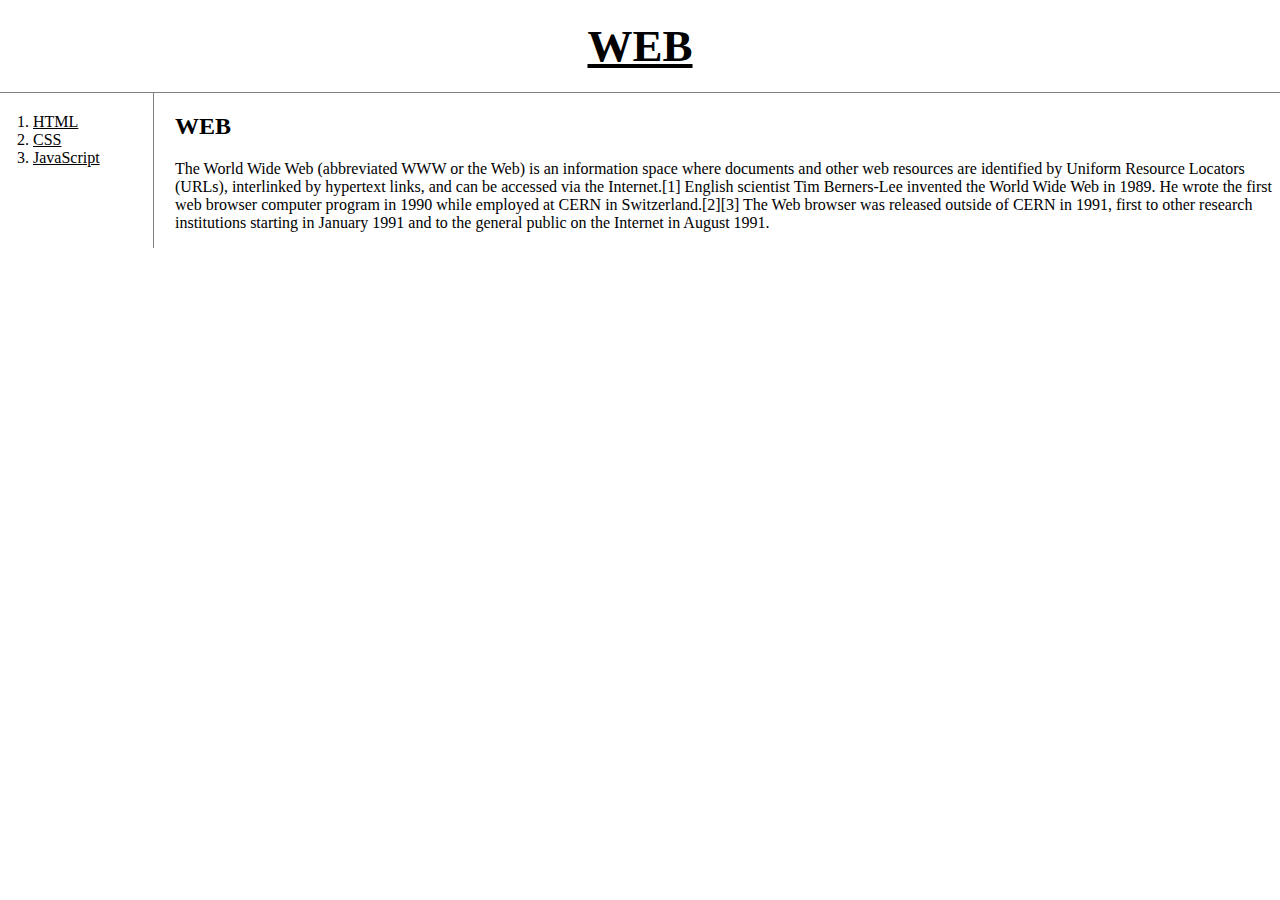
<file: index.html>
<!doctype html>
<html>
<head>
  <title>WEB1 - Welcome</title>
  <meta charset="utf-8">
  <link rel="stylesheet" href="style.css">
</head>
<body>
  <h1><a href="index.html">WEB</a></h1>
  <div id="grid">
  <ol>
    <li><a href="1.html">HTML</a></li>
    <li><a href="2.html">CSS</a></li>
    <li><a href="3.html">JavaScript</a></li>
  </ol>
  <div id="article">
  <h2>WEB</h2>
  <p>The World Wide Web (abbreviated WWW or the Web) is an information space where documents and other web resources are identified by Uniform Resource Locators (URLs), interlinked by hypertext links, and can be accessed via the Internet.[1] English scientist Tim Berners-Lee invented the World Wide Web in 1989. He wrote the first web browser computer program in 1990 while employed at CERN in Switzerland.[2][3] The Web browser was released outside of CERN in 1991, first to other research institutions starting in January 1991 and to the general public on the Internet in August 1991.
  </p>
</div>
</div>
</body>
</html>
</file>
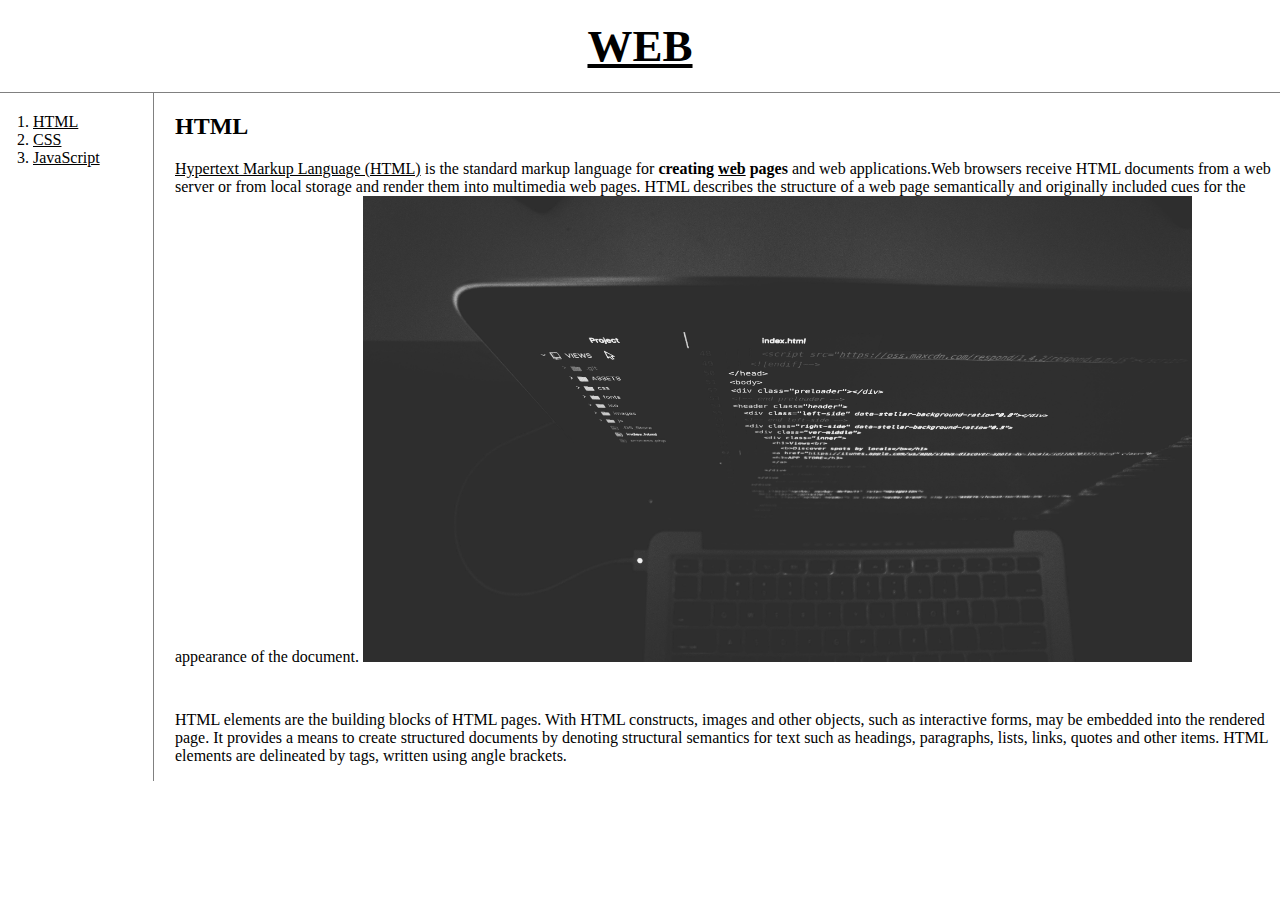
<file: 1.html>
<!doctype html>
<html>
<head>
  <title>WEB1 - HTML</title>
  <meta charset="utf-8">
  <link rel="stylesheet" href="style.css">
</head>
<body>
  <h1><a href="index.html">WEB</a></h1>
  <div id="grid">
  <ol>
    <li><a href="1.html">HTML</a></li>
    <li><a href="2.html">CSS</a></li>
    <li><a href="3.html">JavaScript</a></li>
  </ol>
  <div id="article">
  <h2>HTML</h2>
  <p><a href="https://www.w3.org/TR/html5/" target="_blank" title="html5 speicification">Hypertext Markup Language (HTML)</a> is the standard markup language for <strong>creating <u>web</u> pages</strong> and web applications.Web browsers receive HTML documents from a web server or from local storage and render them into multimedia web pages. HTML describes the structure of a web page semantically and originally included cues for the appearance of the document.
  <img src="coding.jpg" width="75%">
  </p>
  <p style="margin-top:45px;">HTML elements are the building blocks of HTML pages. With HTML constructs, images and other objects, such as interactive forms, may be embedded into the rendered page. It provides a means to create structured documents by denoting structural semantics for text such as headings, paragraphs, lists, links, quotes and other items. HTML elements are delineated by tags, written using angle brackets.
  </p>
  </div>
</div>
</body>
</html>
</file>
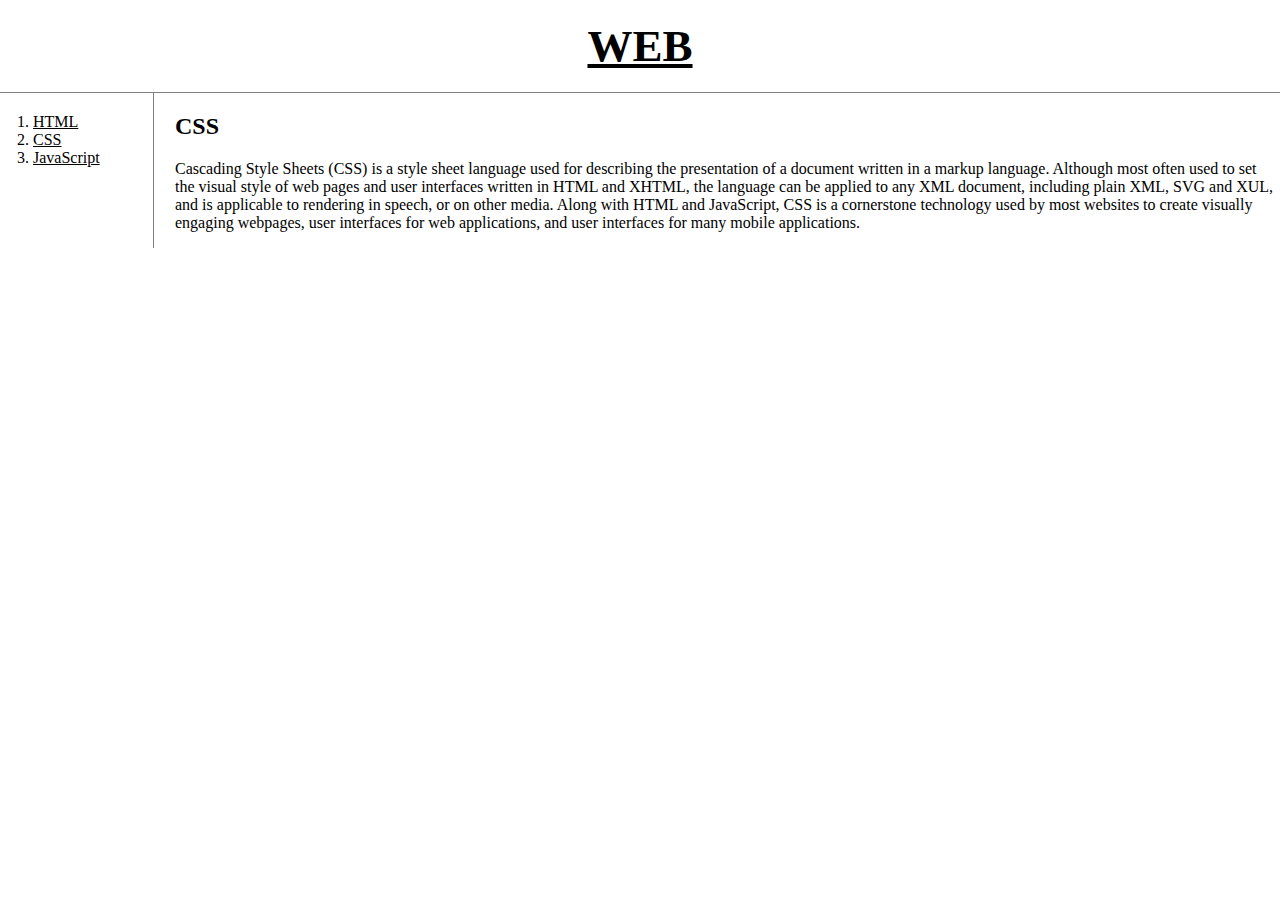
<file: 2.html>
<!doctype html>
<html>
<head>
  <title>WEB1 - CSS</title>
  <meta charset="utf-8">
  <link rel="stylesheet" href="style.css">
</head>
<body>
  <h1><a href="index.html">WEB</a></h1>
  <div id="grid">
  <ol>
    <li><a href="1.html">HTML</a></li>
    <li><a href="2.html">CSS</a></li>
    <li><a href="3.html">JavaScript</a></li>
  </ol>
  <div id="article">
  <h2>CSS</h2>
  <p>
    Cascading Style Sheets (CSS) is a style sheet language used for describing the presentation of a document written in a markup language. Although most often used to set the visual style of web pages and user interfaces written in HTML and XHTML, the language can be applied to any XML document, including plain XML, SVG and XUL, and is applicable to rendering in speech, or on other media. Along with HTML and JavaScript, CSS is a cornerstone technology used by most websites to create visually engaging webpages, user interfaces for web applications, and user interfaces for many mobile applications.
  </p>
</div>
</div>
</body>
</html>
</file>
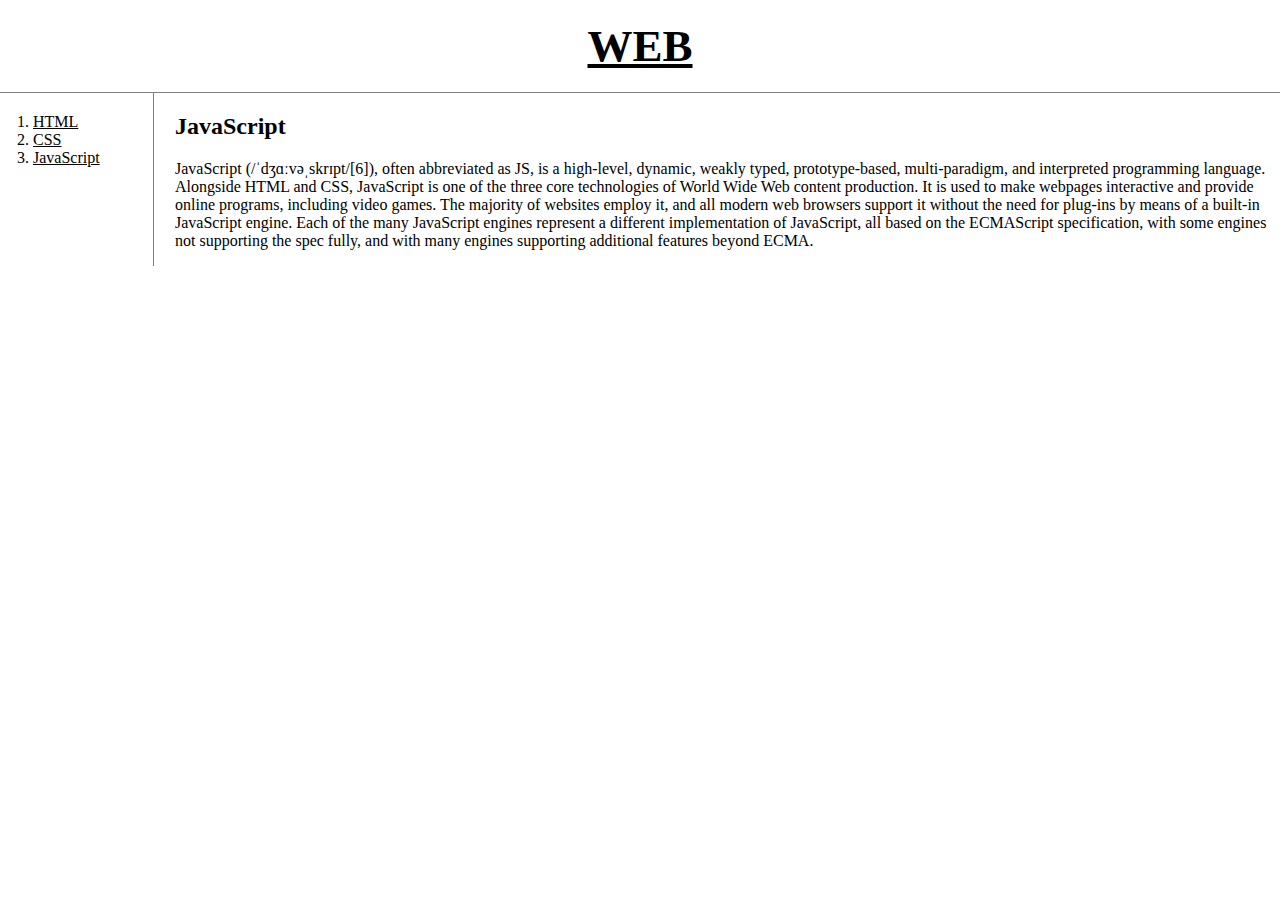
<file: 3.html>
<!doctype html>
<html>
<head>
  <title>WEB1 - JavaScript</title>
  <meta charset="utf-8">
<link rel="stylesheet" href="style.css">
</head>
<body>
  <h1><a href="index.html">WEB</a></h1>
  <div id="grid">
    <ol>
      <li><a href="1.html">HTML</a></li>
      <li><a href="2.html">CSS</a></li>
      <li><a href="3.html">JavaScript</a></li>
    </ol>
  <div id="article">
    <h2>JavaScript</h2>
    <p>
      JavaScript (/ˈdʒɑːvəˌskrɪpt/[6]), often abbreviated as JS, is a high-level, dynamic, weakly typed, prototype-based, multi-paradigm, and interpreted programming language. Alongside HTML and CSS, JavaScript is one of the three core technologies of World Wide Web content production. It is used to make webpages interactive and provide online programs, including video games. The majority of websites employ it, and all modern web browsers support it without the need for plug-ins by means of a built-in JavaScript engine. Each of the many JavaScript engines represent a different implementation of JavaScript, all based on the ECMAScript specification, with some engines not supporting the spec fully, and with many engines supporting additional features beyond ECMA.
    </p>
  </div>
</div>
 
</body>
</html>
</file>
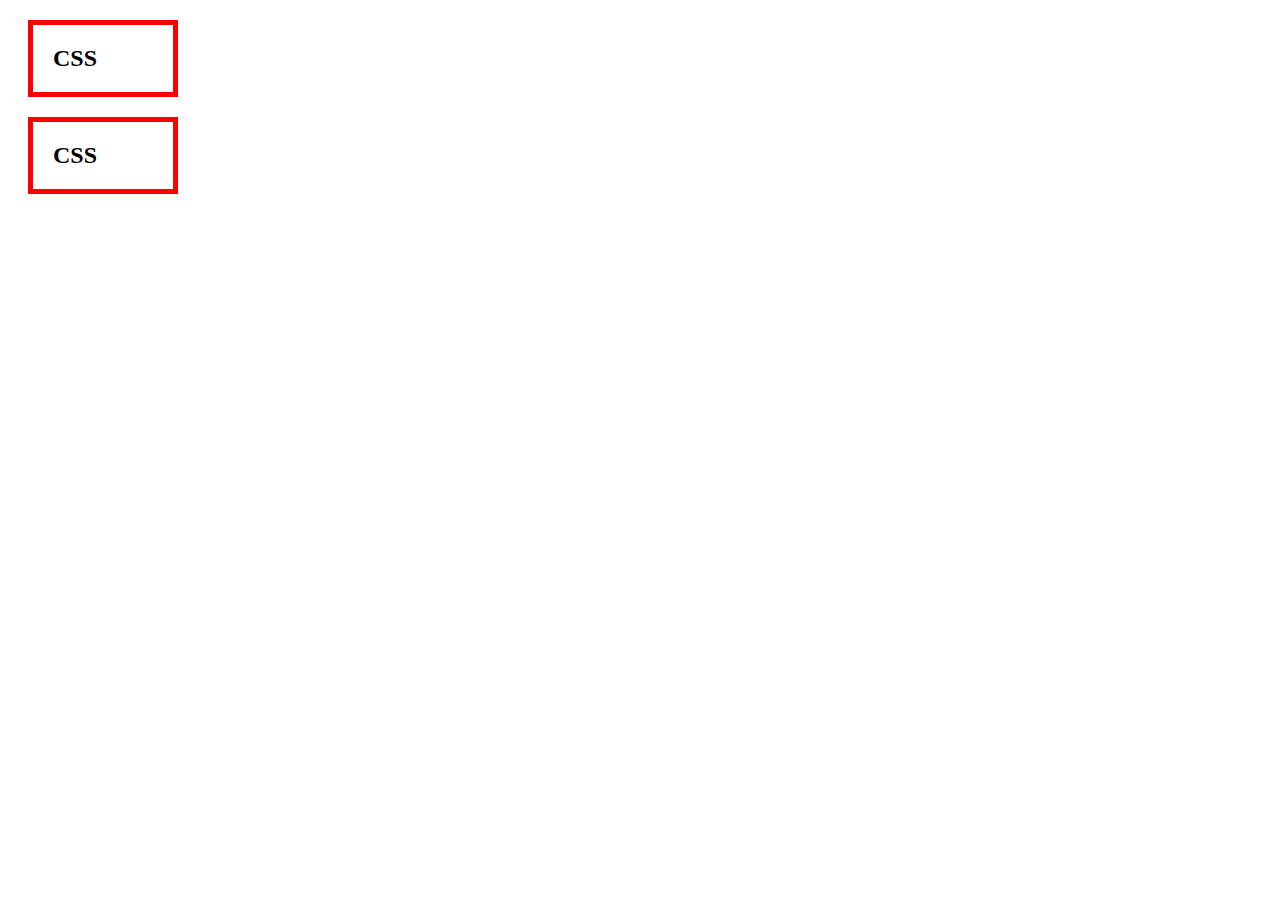
<file: box.html>
<!DOCTYPE html>
<html>
<head>
    <meta charset="UTF-8">

    <title></title>
    <style>
h2{
    border:5px solid red;
    padding:20px;
    margin: 20px;
    width:100px;
}

    </style>
</head>
<body>
    <h2>CSS</h2>
    <h2>CSS</h2>
</body>
</html>
</file>
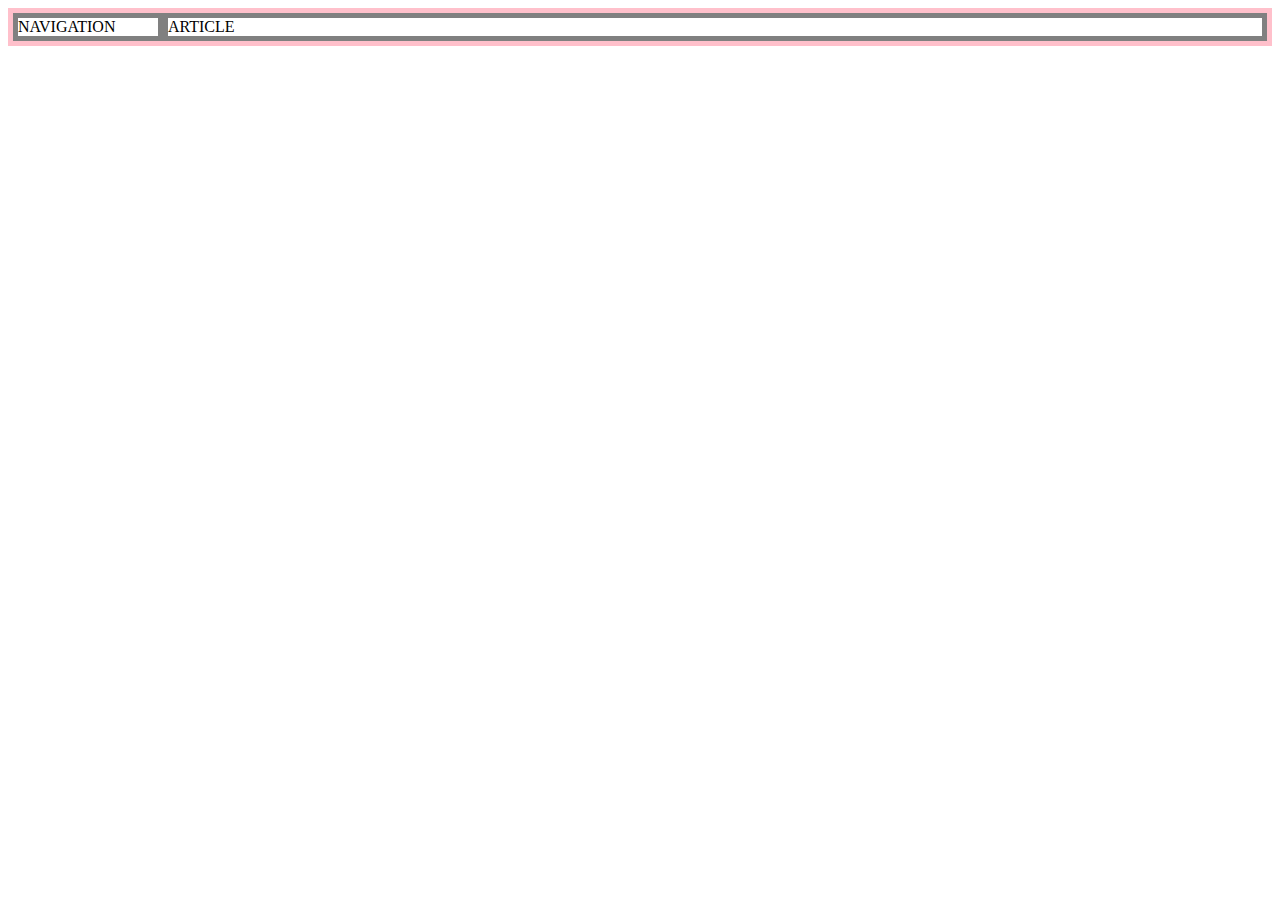
<file: grid.html>
<!DOCTYPE html>
<html>
<head>
    <meta charset="UTF-8">
    <title></title>
    <style>
        #grid{
            border: 5px solid pink;
            display: grid;
            grid-template-columns: 150px 1fr;
        }
        div{
            border:5px solid gray;
        }
    </style>
</head>
<body>
    <div id="grid">
        <div>NAVIGATION</div> 
        <div>ARTICLE</div>
    </div>
</body>
</html>
</file>
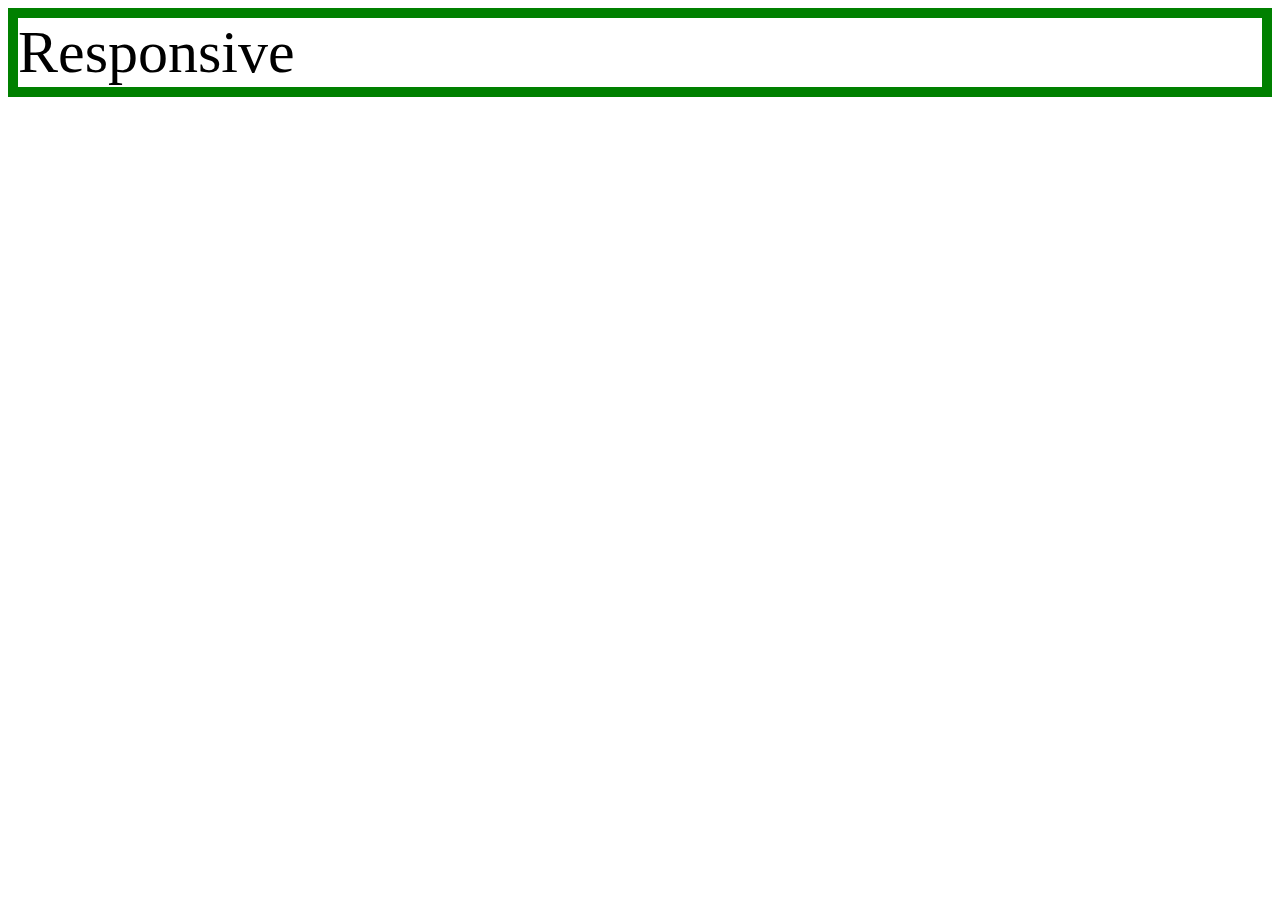
<file: mediaquery.html>
<!DOCTYPE html>
<html lang="en">
<head>
    <meta charset="UTF-8">
    <title> </title>
    <style>
        div{
            border: 10px solid green;
            font-size:60px;
        }
        @media (max-width:600px) {
            div{
            display:none;
        }
        }
    </style>
</head>
<body>
    <div>
        Responsive
    </div>
</body>
</html>
</file>
<file: style.css>
body{
    margin: 0;
  }
  a {
    color: black;
  }
  h1{
    font-size: 45px;
    text-align: center;
    border-bottom: 1px solid gray;
    margin: 0;
    padding: 20px;
  }
  ol{
    border-right: 1px solid gray;
    width: 100px;
    margin:  0;
    padding:20px;
  }
  #grid ol{
    padding-left: 33px;
  }
  #grid{
    display: grid;
    grid-template-columns: 150px 1fr;
  }
  #grid #article{
    padding-left: 25px;
  }
  @media(max-width:650px){
    #grid{
    display: block;
    }
    ol{
    border-right:none;
    }
    h1{
      border-bottom :none;
    }
  }
</file>
